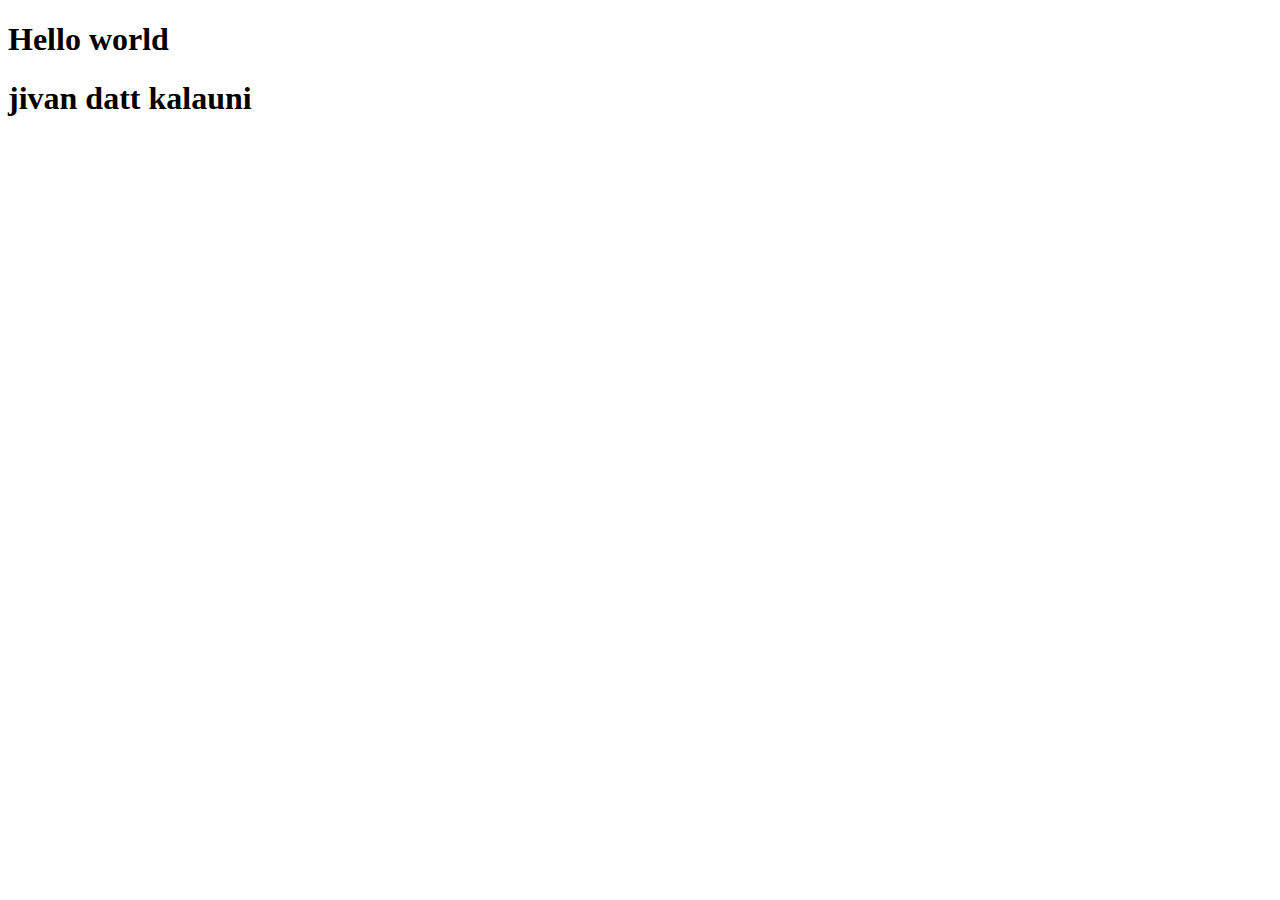
<file: index.html>
<!DOCTYPE html>
<html lang="en">

<head>
    <meta charset="UTF-8">
    <meta http-equiv="X-UA-Compatible" content="IE=edge">
    <meta name="viewport" content="width=device-width, initial-scale=">
    <title>hello</title>
</head>

<body>
    <h1>Hello world</h1>
    <h1>jivan datt kalauni</h1>
</body>

</html>
</file>
